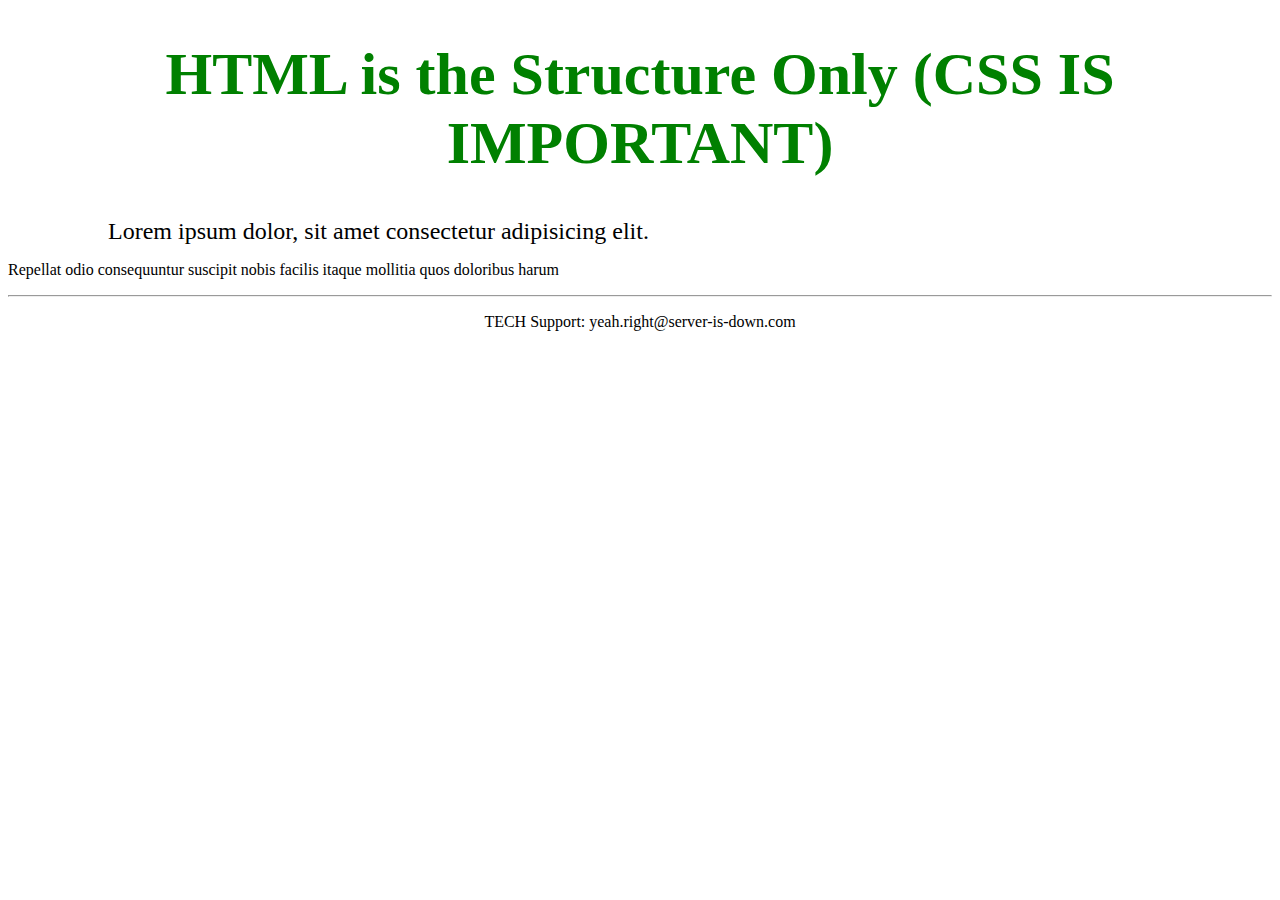
<file: site/index.html>
<!DOCTYPE html>
<html lang="en">
<head>
   <title>HTML is only the structure (After)</title>
</head>
<body>
    <h1 style="color: green; font-size: 60px; text-align: center;">
    HTML is the Structure Only (CSS IS IMPORTANT)</h1>
    <p style="margin: 0 100px 0 100px; font-size: 1.5em;">Lorem ipsum dolor, sit amet consectetur adipisicing elit.</p>
    <p> Repellat odio consequuntur suscipit nobis facilis itaque mollitia
         quos doloribus harum</p>
         <footer>
             <hr>
             <p style="text-align: center;"
             onclick="alert('EMAILING US IS USELESS')">TECH Support: yeah.right@server-is-down.com</p>
         </footer>
</body>
</html>
</file>
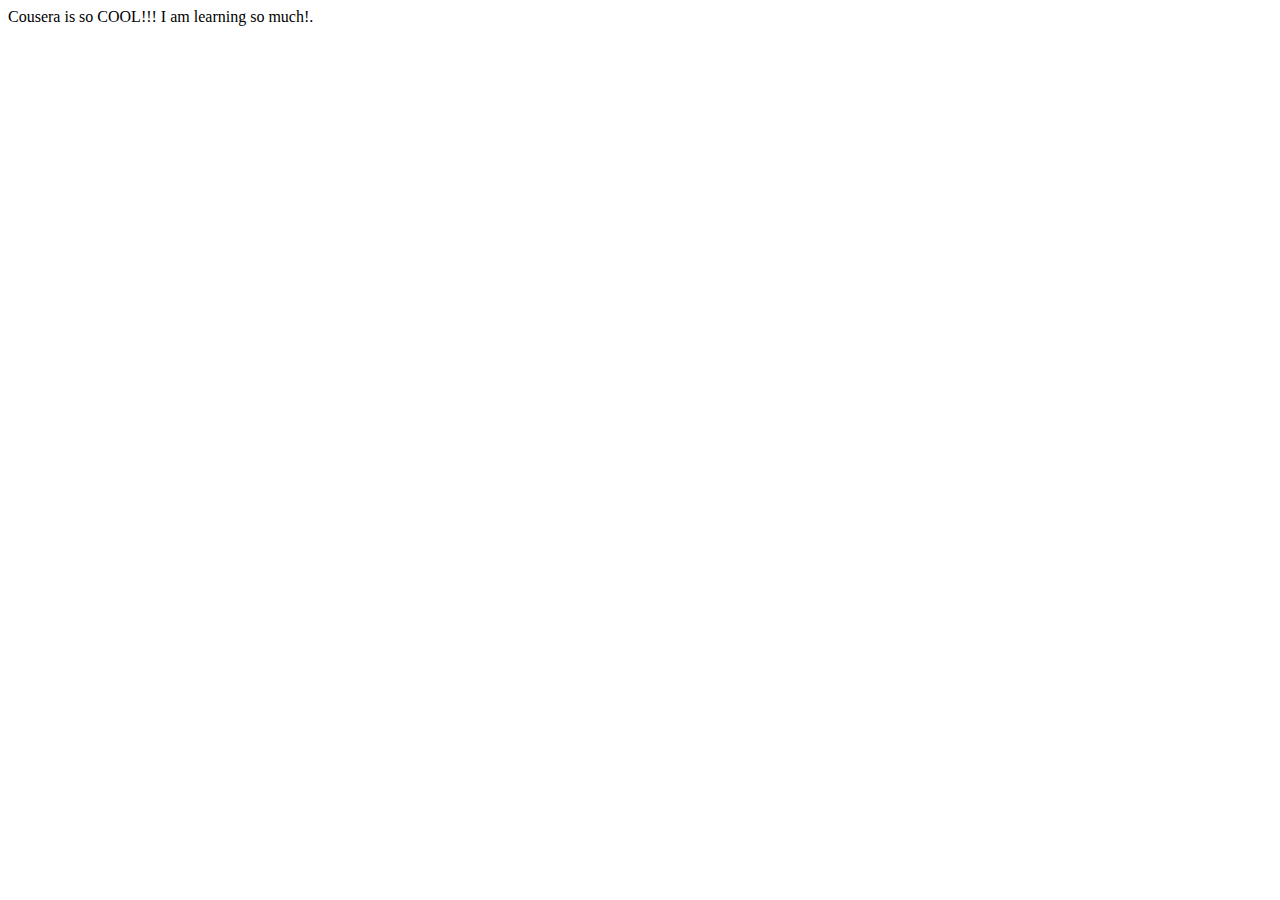
<file: First Page/doc-structure-before.html>
<!DOCTYPE html>
<html lang="en">
<head>
    <meta charset="UTF-8">
    <meta http-equiv="X-UA-Compatible" content="IE=edge">
    <meta name="viewport" content="width=device-width, initial-scale=1.0">
    <title>Coursera</title>
</head>
<body>
    
    Cousera is so COOL!!! I am learning so much!.
    
</body>
</html>
</file>
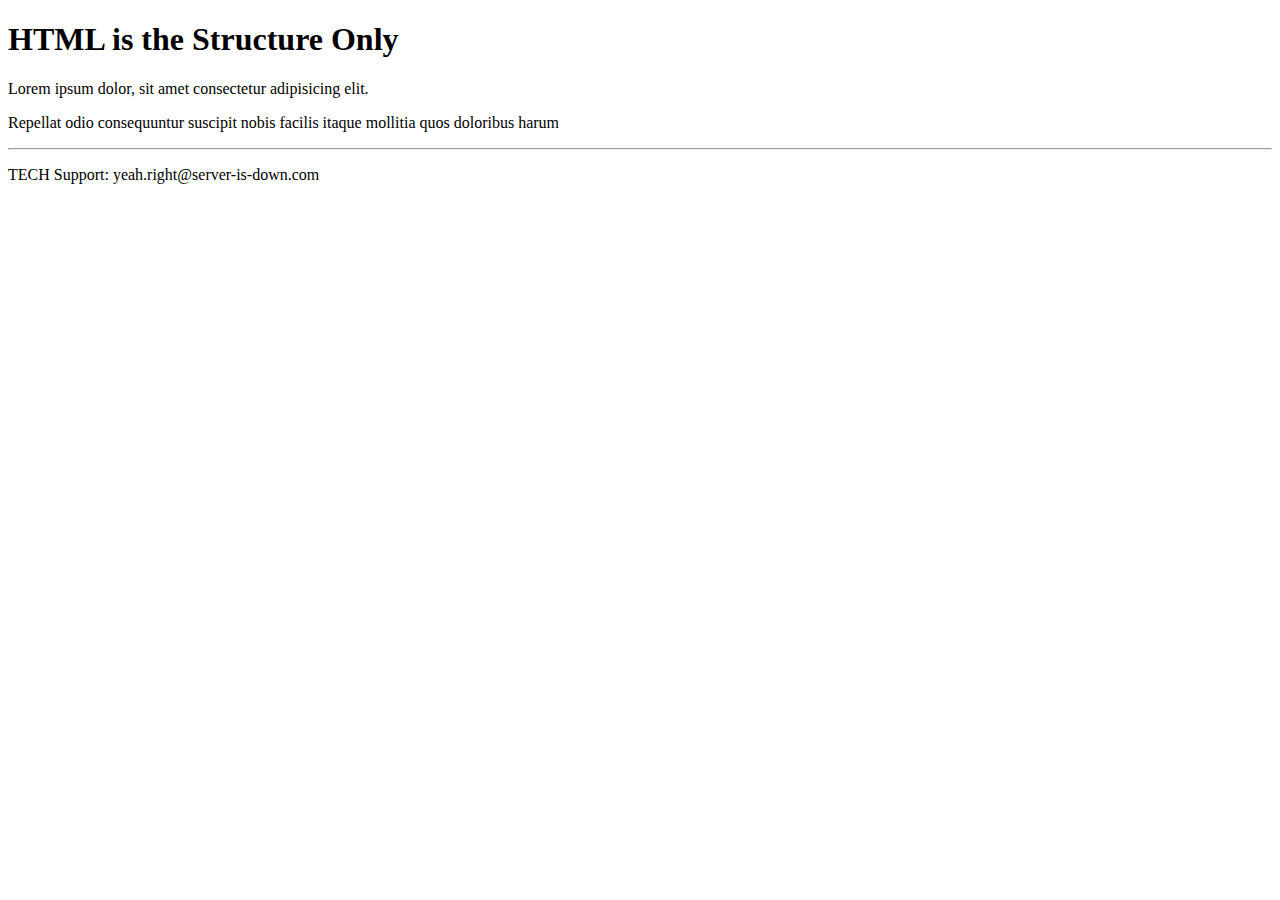
<file: site/structure_html.html>
<!DOCTYPE html>
<html lang="en">
<head>
   <title>HTML is only the structure (Before)</title>
</head>
<body>
    <h1>HTML is the Structure Only</h1>
    <p>Lorem ipsum dolor, sit amet consectetur adipisicing elit.</p>
    <p> Repellat odio consequuntur suscipit nobis facilis itaque mollitia
         quos doloribus harum</p>
         <footer>
             <hr>
             <p>TECH Support: yeah.right@server-is-down.com</p>
         </footer>
</body>
</html>
</file>
